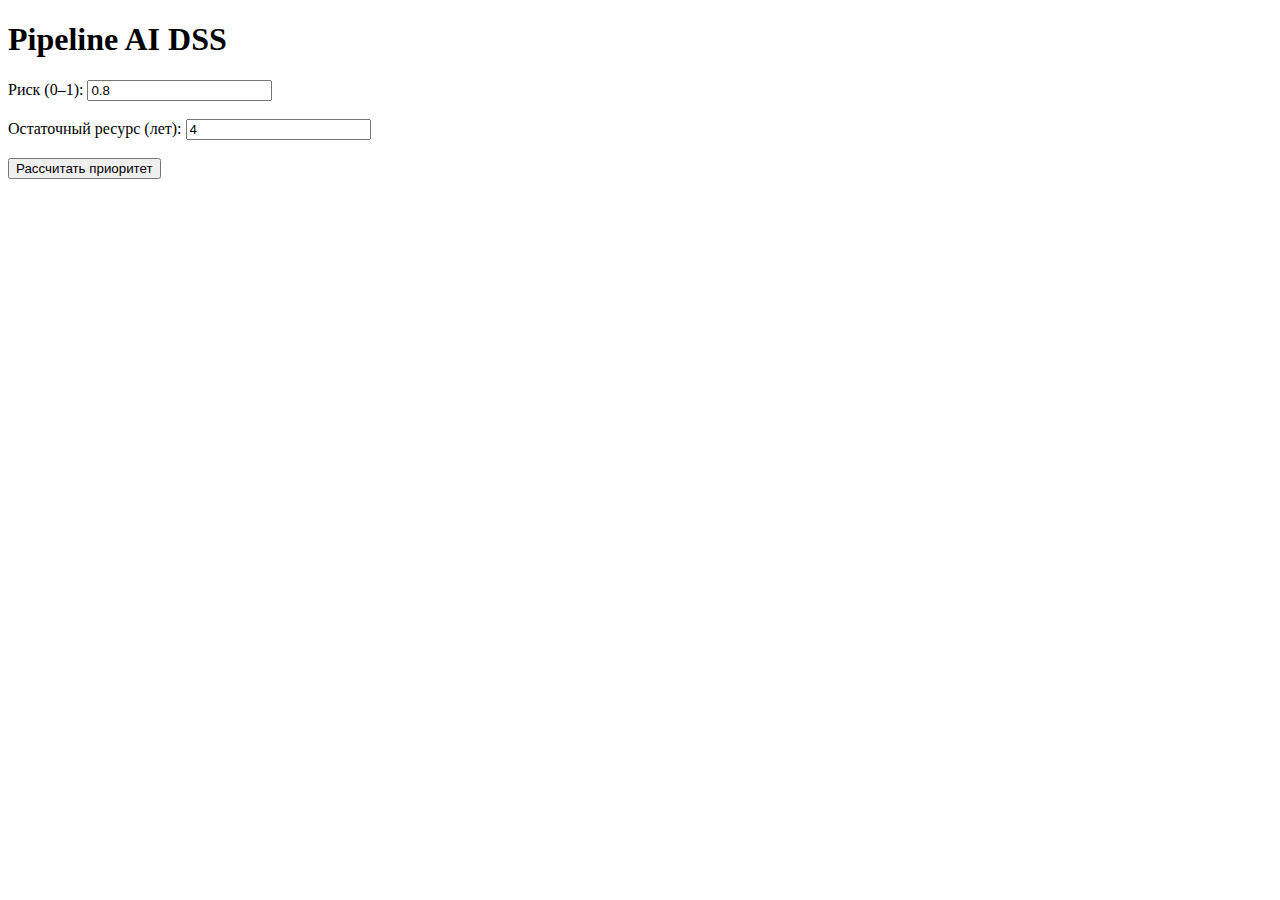
<file: frontend/index.html>
<!DOCTYPE html>
<html lang="ru">
<head>
  <meta charset="UTF-8" />
  <title>Pipeline AI DSS</title>
</head>
<body>
  <h1>Pipeline AI DSS</h1>

  <label>Риск (0–1):</label>
  <input id="risk" type="number" step="0.01" value="0.8"><br><br>

  <label>Остаточный ресурс (лет):</label>
  <input id="life" type="number" step="0.1" value="4"><br><br>

  <button onclick="rank()">Рассчитать приоритет</button>

  <h3 id="result"></h3>

  <script src="app.js"></script>
</body>
</html>
</file>
